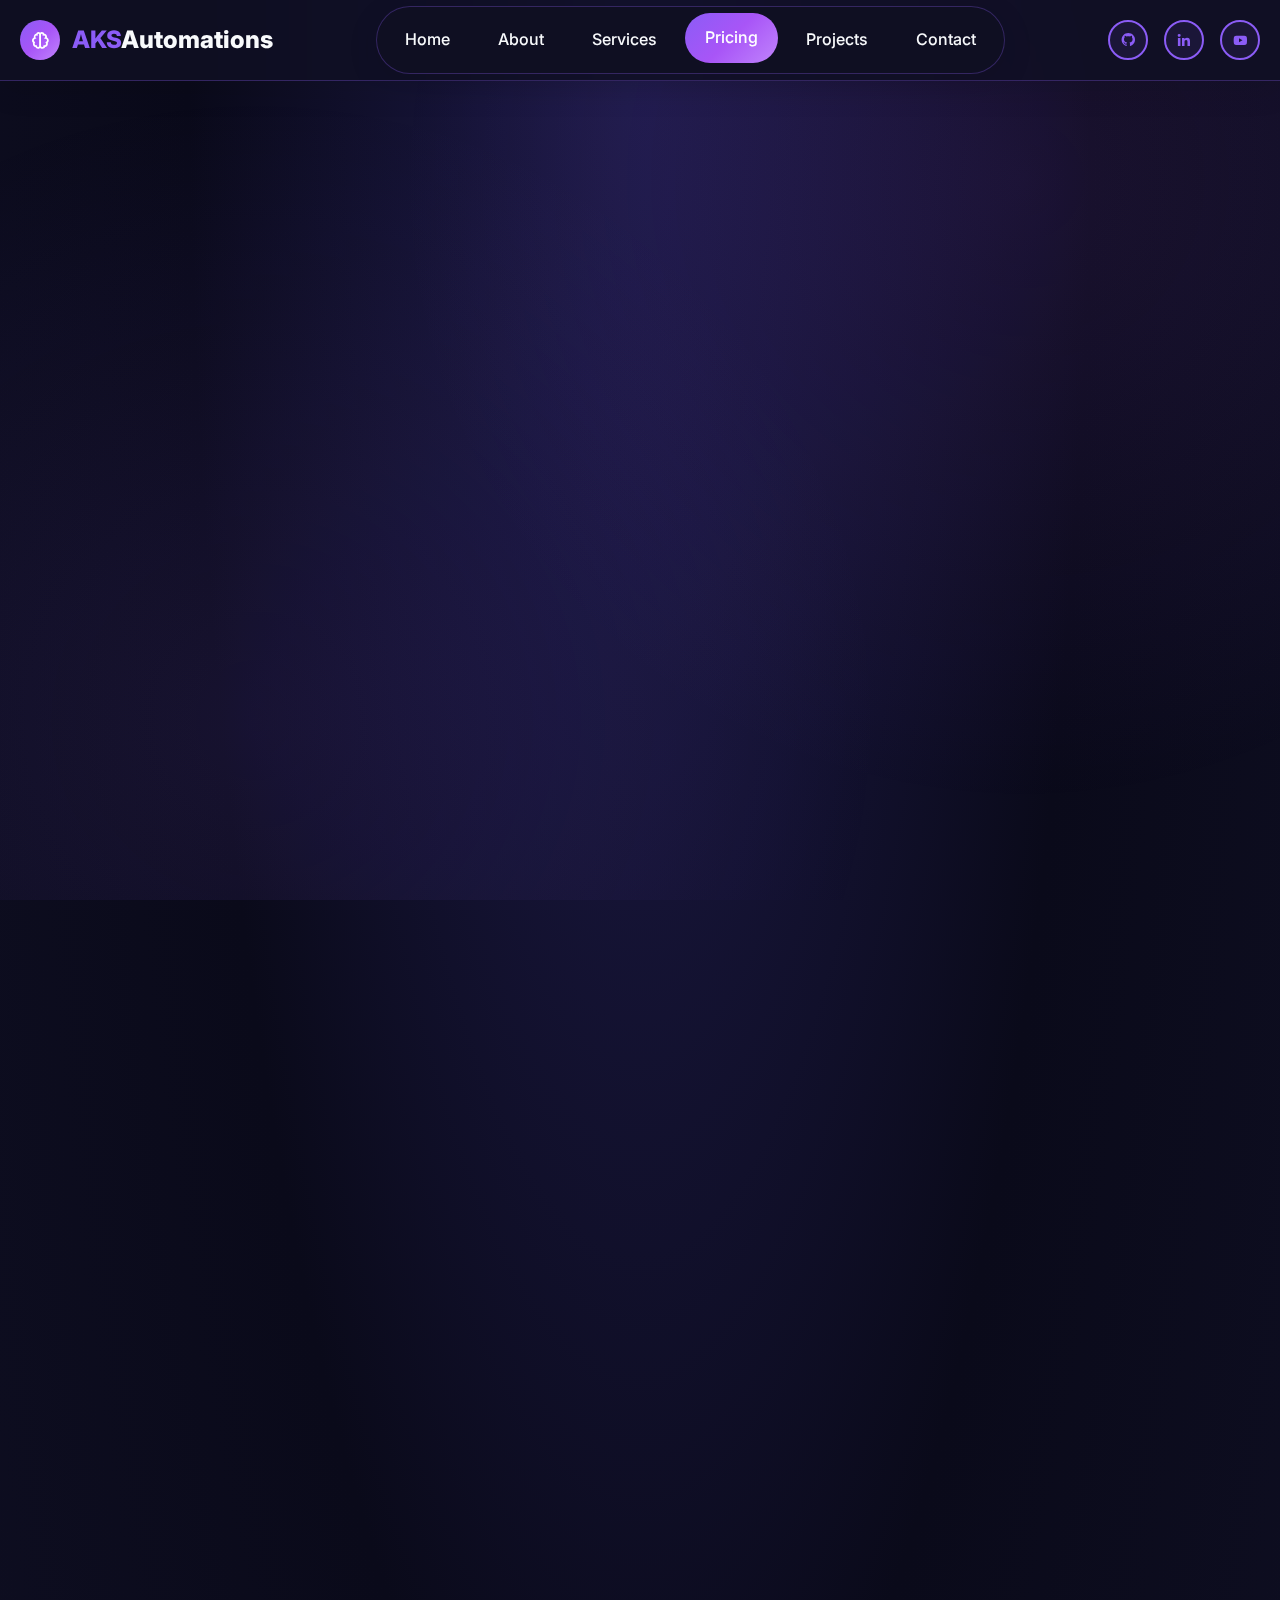
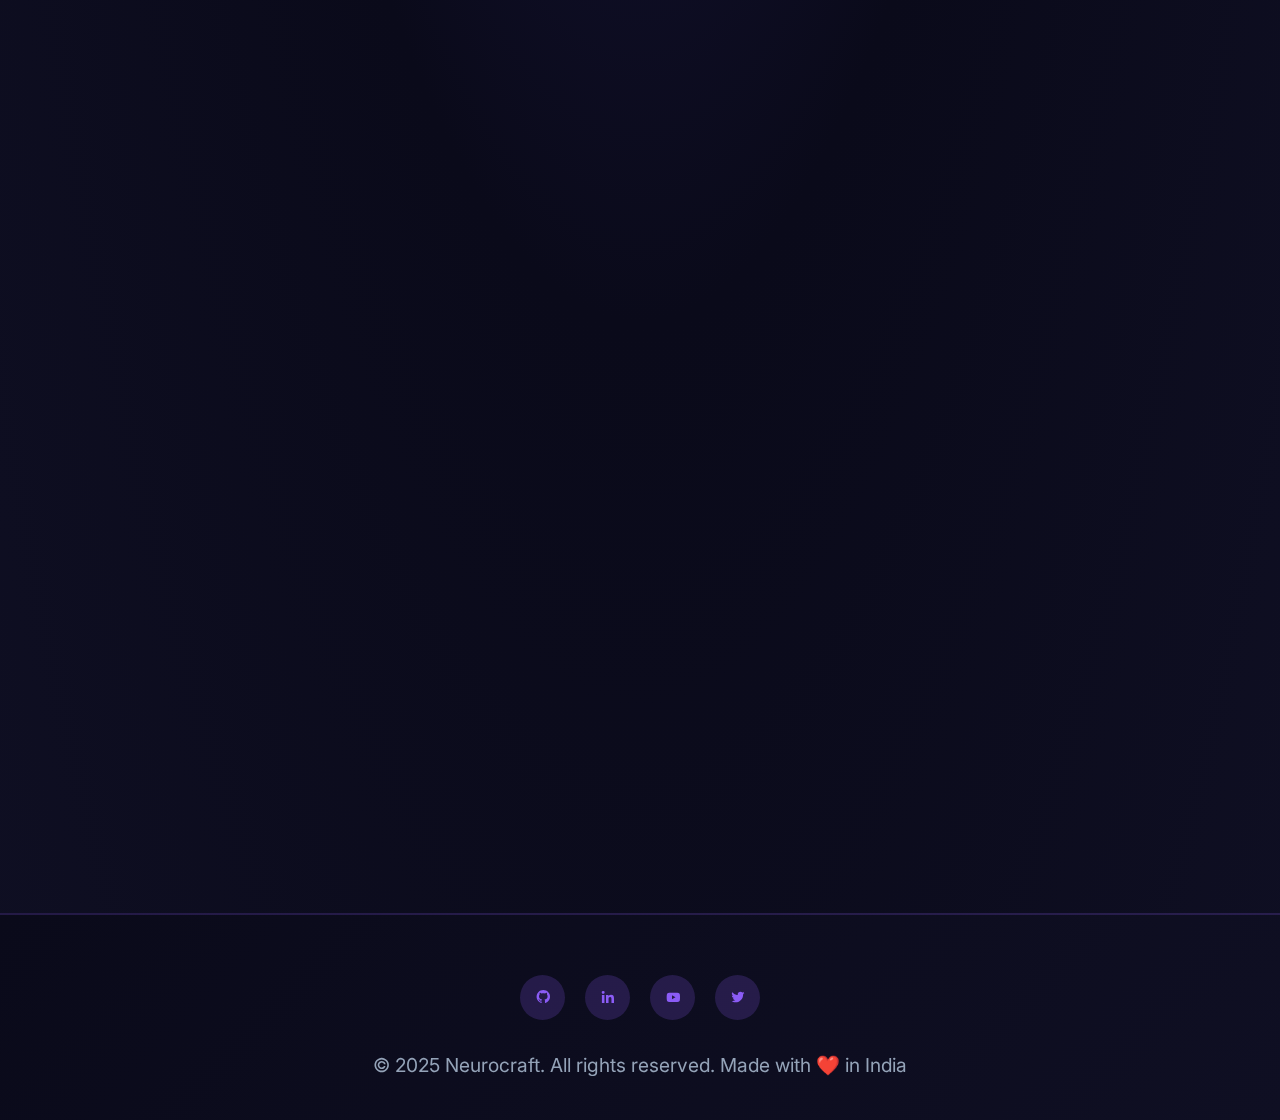
<file: pricing.html>
<!DOCTYPE html>
<html lang="en">
<head>
    <meta charset="UTF-8">
    <meta name="viewport" content="width=device-width, initial-scale=1.0">
    <title>Pricing - Neurocraft</title>
    <meta name="description" content="Transparent pricing for our AI-powered web development and automation services.">
    
    <!-- Fonts -->
    <link href="https://fonts.googleapis.com/css2?family=Inter:wght@300;400;500;600;700;800;900&display=swap" rel="stylesheet">
    
    <!-- Icons -->
    <link href='https://unpkg.com/boxicons@2.1.4/css/boxicons.min.css' rel='stylesheet'>
    <link rel="stylesheet" href="https://unpkg.com/aos@next/dist/aos.css" />
    <link rel="stylesheet" href="cursor_styles.css">

    <style>
        /* Enhanced CSS with improved mobile design */
        * {
            margin: 0;
            padding: 0;
            box-sizing: border-box;
        }

        :root {
            --primary-color: #8b5cf6;
            --secondary-color: #a855f7;
            --accent-color: #c084fc;
            --background-dark: #0f0f23;
            --background-darker: #0a0a1a;
            --text-primary: #f8fafc;
            --text-secondary: #cbd5e1;
            --text-muted: #94a3b8;
            --border-color: rgba(139, 92, 246, 0.2);
            --border-glow: rgba(139, 92, 246, 0.4);
            --shadow: 0 25px 50px rgba(139, 92, 246, 0.15);
            --shadow-glow: 0 0 40px rgba(139, 92, 246, 0.3);
            --transition: all 0.4s cubic-bezier(0.4, 0, 0.2, 1);
            --gradient-primary: linear-gradient(135deg, #8b5cf6 0%, #a855f7 50%, #c084fc 100%);
            --glass-bg: rgba(15, 15, 35, 0.8);
            --glass-border: rgba(139, 92, 246, 0.3);
        }

        html {
            scroll-behavior: smooth;
        }

        body {
            font-family: "Inter", system-ui, -apple-system, BlinkMacSystemFont, "Segoe UI", Roboto, sans-serif;
            background: radial-gradient(ellipse at top, #1e1b4b 0%, var(--background-darker) 50%, var(--background-dark) 100%);
            color: var(--text-primary);
            line-height: 1.6;
            overflow-x: hidden;
            position: relative;
        }

        /* Custom Scrollbar */
        ::-webkit-scrollbar {
            width: 8px;
        }

        ::-webkit-scrollbar-track {
            background: rgba(255, 255, 255, 0.1);
        }

        ::-webkit-scrollbar-thumb {
            background: var(--gradient-primary);
            border-radius: 4px;
        }

        /* Background Elements */
        .background-overlay {
            position: fixed;
            top: 0;
            left: 0;
            width: 100%;
            height: 100%;
            background: radial-gradient(circle at 20% 80%, rgba(139, 92, 246, 0.1) 0%, transparent 50%),
                        radial-gradient(circle at 80% 20%, rgba(168, 85, 247, 0.1) 0%, transparent 50%);
            z-index: -2;
            animation: backgroundPulse 8s ease-in-out infinite;
        }

        @keyframes backgroundPulse {
            0%, 100% { opacity: 0.8; }
            50% { opacity: 1; }
        }

        .particles-canvas {
            position: fixed;
            top: 0;
            left: 0;
            width: 100%;
            height: 100%;
            pointer-events: none;
            z-index: -2;
            opacity: 0.3;
        }

        /* Enhanced Header with Glassmorphism */
        .header {
            position: fixed;
            top: 0;
            left: 0;
            right: 0;
            z-index: 1000;
            transition: var(--transition);
            backdrop-filter: blur(30px);
            background: var(--glass-bg);
            border-bottom: 1px solid var(--glass-border);
            box-shadow: 0 8px 32px rgba(0, 0, 0, 0.1);
        }

        .header.scrolled {
            background: rgba(15, 15, 35, 0.95);
            box-shadow: var(--shadow);
            border-bottom-color: var(--border-glow);
        }

        .header-content {
            display: flex;
            align-items: center;
            justify-content: space-between;
            height: 80px;
            max-width: 1400px;
            margin: 0 auto;
            padding: 0 20px;
        }

        .logo {
            display: flex;
            align-items: center;
            gap: 12px;
            text-decoration: none;
            color: var(--text-primary);
            font-size: 24px;
            font-weight: 800;
            transition: var(--transition);
        }

        .logo:hover {
            transform: scale(1.05);
        }

        .logo-icon {
            width: 40px;
            height: 40px;
            border-radius: 50%;
            background: var(--gradient-primary);
            display: flex;
            align-items: center;
            justify-content: center;
            color: white;
            font-size: 20px;
        }

        .desktop-nav {
            display: flex;
            gap: 8px;
            background: var(--glass-bg);
            backdrop-filter: blur(20px);
            border: 1px solid var(--glass-border);
            border-radius: 50px;
            padding: 8px;
            box-shadow: 0 8px 32px rgba(0, 0, 0, 0.1);
        }

        .desktop-nav a {
            color: var(--text-primary);
            text-decoration: none;
            font-weight: 500;
            transition: var(--transition);
            padding: 12px 20px;
            border-radius: 25px;
            position: relative;
            overflow: hidden;
        }

        .desktop-nav a::before {
            content: '';
            position: absolute;
            top: 0;
            left: 0;
            right: 0;
            bottom: 0;
            background: var(--gradient-primary);
            opacity: 0;
            transition: var(--transition);
            z-index: -1;
        }

        .desktop-nav a:hover,
        .desktop-nav a.active {
            color: white;
            transform: translateY(-2px);
        }

        .desktop-nav a:hover::before,
        .desktop-nav a.active::before {
            opacity: 1;
        }

        .social-icons {
            display: flex;
            gap: 16px;
        }

        .social-icons a {
            width: 40px;
            height: 40px;
            border-radius: 50%;
            border: 2px solid var(--primary-color);
            display: flex;
            align-items: center;
            justify-content: center;
            color: var(--primary-color);
            text-decoration: none;
            transition: var(--transition);
            backdrop-filter: blur(10px);
            background: rgba(139, 92, 246, 0.1);
        }

        .social-icons a:hover {
            background: var(--primary-color);
            color: var(--background-dark);
            transform: scale(1.1);
        }

        .mobile-menu-btn {
            display: none;
            background: none;
            border: none;
            color: var(--text-primary);
            font-size: 24px;
            cursor: pointer;
        }

        /* Mobile Menu */
        .mobile-menu {
            position: fixed;
            inset: 0;
            z-index: 1001;
            visibility: hidden;
            opacity: 0;
            transition: var(--transition);
        }

        .mobile-menu.active {
            visibility: visible;
            opacity: 1;
        }

        .mobile-menu-overlay {
            position: absolute;
            inset: 0;
            background: rgba(0, 0, 0, 0.8);
            backdrop-filter: blur(10px);
        }

        .mobile-menu-content {
            position: absolute;
            right: 0;
            top: 0;
            height: 100%;
            width: 80%;
            max-width: 350px;
            background: var(--glass-bg);
            backdrop-filter: blur(30px);
            border-left: 1px solid var(--glass-border);
            padding: 20px;
            transform: translateX(100%);
            transition: var(--transition);
        }

        .mobile-menu.active .mobile-menu-content {
            transform: translateX(0);
        }

        .mobile-menu-close {
            background: none;
            border: none;
            color: var(--primary-color);
            font-size: 32px;
            cursor: pointer;
            margin-bottom: 40px;
            float: right;
        }

        .mobile-nav {
            display: flex;
            flex-direction: column;
            gap: 24px;
        }

        .mobile-nav a {
            color: var(--text-primary);
            text-decoration: none;
            font-size: 18px;
            font-weight: 600;
            padding: 12px 0;
            border-bottom: 1px solid var(--border-color);
            transition: var(--transition);
        }

        .mobile-nav a:hover {
            color: var(--primary-color);
        }

        /* Container */
        .container {
            max-width: 1400px;
            margin: 0 auto;
            padding: 120px 20px 60px;
            position: relative;
        }
        
        .blackhole {
            position: absolute;
            top: -9%;
            width: 100%;
            display: flex;
            justify-content: center;
            z-index: 1;
            mix-blend-mode: lighten;
        }
        
        .blackhole video {
            width: 100%;
            height: auto;
            margin-top: -15%;
            opacity: 0.7;
        }

        /* Hero Section */
        .hero {
            text-align: center;
            margin-bottom: 80px;
        }

        .hero-badge {
            display: inline-flex;
            align-items: center;
            gap: 8px;
            padding: 12px 24px;
            border-radius: 50px;
            border: 1px solid var(--border-glow);
            background: rgba(139, 92, 246, 0.1);
            color: var(--primary-color);
            font-size: 14px;
            font-weight: 600;
            margin-bottom: 32px;
            backdrop-filter: blur(10px);
            animation: pulse 2s ease-in-out infinite;
        }

        @keyframes pulse {
            0%, 100% { transform: scale(1); }
            50% { transform: scale(1.05); }
        }

        .hero h1 {
            font-size: clamp(2.5rem, 6vw, 4rem);
            font-weight: 800;
            line-height: 1.1;
            margin-bottom: 24px;
        }

        .gradient-text {
            background: var(--gradient-primary);
            background-clip: text;
            -webkit-background-clip: text;
            -webkit-text-fill-color: transparent;
            animation: gradientShift 3s ease-in-out infinite;
        }

        @keyframes gradientShift {
            0%, 100% { background-position: 0% 50%; }
            50% { background-position: 100% 50%; }
        }

        .hero p {
            font-size: clamp(16px, 3vw, 20px);
            color: var(--text-secondary);
            margin-bottom: 40px;
            line-height: 1.6;
            max-width: 800px;
            margin-left: auto;
            margin-right: auto;
        }

        /* Pricing Cards */
        .pricing-cards {
            display: grid;
            grid-template-columns: repeat(auto-fit, minmax(300px, 1fr));
            gap: 30px;
            margin-bottom: 80px;
        }

        .pricing-card {
            background: var(--glass-bg);
            border: 1px solid var(--glass-border);
            border-radius: 24px;
            padding: 40px;
            position: relative;
            transition: var(--transition);
            backdrop-filter: blur(20px);
            overflow: hidden;
        }

        .pricing-card::before {
            content: "";
            position: absolute;
            top: 0;
            left: 0;
            right: 0;
            height: 3px;
            background: var(--gradient-primary);
            opacity: 0;
            transition: var(--transition);
        }

        .pricing-card:hover {
            transform: translateY(-12px) scale(1.02);
            border-color: var(--border-glow);
            box-shadow: var(--shadow-glow);
        }

        .pricing-card:hover::before {
            opacity: 1;
        }

        .pricing-card.highlighted {
            border-color: var(--border-glow);
            box-shadow: var(--shadow);
            animation: float 6s ease-in-out infinite;
        }

        .pricing-card.highlighted::before {
            opacity: 1;
        }

        @keyframes float {
            0%, 100% { transform: translateY(0px); }
            50% { transform: translateY(-10px); }
        }

        .plan-name {
            color: var(--primary-color);
            font-size: 18px;
            font-weight: 600;
            margin-bottom: 20px;
        }

        .price {
            font-size: 48px;
            font-weight: bold;
            margin-bottom: 5px;
            color: var(--text-primary);
        }

        .price span {
            font-size: 24px;
        }

        .includes {
            color: var(--text-secondary);
            font-size: 16px;
            margin-bottom: 15px;
            text-align: left;
        }

        .feature-list {
            list-style: none;
            text-align: left;
            margin-bottom: 30px;
        }

        .feature-item {
            display: flex;
            align-items: flex-start;
            margin-bottom: 12px;
            font-size: 14px;
            color: var(--text-secondary);
        }

        .check-icon {
            color: var(--primary-color);
            margin-right: 10px;
            font-size: 16px;
            flex-shrink: 0;
        }

        .recommendation-badge {
            background: var(--gradient-primary);
            color: white;
            font-size: 14px;
            padding: 8px 20px;
            border-radius: 20px;
            position: absolute;
            bottom: 25px;
            left: 50%;
            transform: translateX(-50%);
            font-weight: 600;
        }

        /* Custom Plan Form */
        .custom-form {
            margin-top: 20px;
            padding: 20px;
            background: rgba(139, 92, 246, 0.05);
            border-radius: 16px;
            display: none;
            animation: fadeIn 0.5s ease-out forwards;
        }

        @keyframes fadeIn {
            from {
                opacity: 0;
                transform: translateY(10px);
            }
            to {
                opacity: 1;
                transform: translateY(0);
            }
        }

        .custom-form input,
        .custom-form textarea {
            width: 100%;
            padding: 12px;
            margin-bottom: 15px;
            background: rgba(139, 92, 246, 0.05);
            border: 2px solid var(--border-color);
            border-radius: 12px;
            color: var(--text-primary);
            font-size: 14px;
            transition: var(--transition);
        }

        .custom-form input:focus,
        .custom-form textarea:focus {
            outline: none;
            border-color: var(--primary-color);
            background: rgba(139, 92, 246, 0.1);
        }

        .custom-form textarea {
            min-height: 80px;
            resize: vertical;
        }

        .custom-form button {
            width: 100%;
            padding: 12px;
            background: var(--gradient-primary);
            color: white;
            border: none;
            border-radius: 12px;
            font-weight: 600;
            cursor: pointer;
            transition: var(--transition);
        }

        .custom-form button:hover {
            transform: translateY(-2px);
            box-shadow: var(--shadow);
        }

        .custom-quote-btn {
            margin-top: 15px;
            width: 100%;
            padding: 12px;
            background: rgba(139, 92, 246, 0.1);
            color: var(--primary-color);
            border: 2px solid var(--primary-color);
            border-radius: 12px;
            cursor: pointer;
            transition: var(--transition);
            font-weight: 500;
        }

        .custom-quote-btn:hover {
            background: var(--gradient-primary);
            color: white;
        }

        /* CTA Section */
        .cta-section {
            background: var(--glass-bg);
            border: 1px solid var(--glass-border);
            border-radius: 24px;
            padding: 40px;
            display: flex;
            justify-content: space-between;
            align-items: center;
            flex-wrap: wrap;
            gap: 30px;
            backdrop-filter: blur(20px);
            margin-bottom: 80px;
        }

        .cta-text {
            font-size: 24px;
            font-weight: 600;
            color: var(--text-primary);
        }

        .demo-btn {
            background: var(--gradient-primary);
            color: white;
            padding: 16px 32px;
            border-radius: 16px;
            font-weight: 600;
            font-size: 16px;
            border: none;
            cursor: pointer;
            box-shadow: var(--shadow);
            transition: var(--transition);
            display: inline-flex;
            align-items: center;
            gap: 12px;
            text-decoration: none;
        }

        .demo-btn:hover {
            transform: translateY(-4px) scale(1.02);
            box-shadow: var(--shadow-glow);
        }

        /* Contact Section */
        .contact-section {
            text-align: center;
            margin-bottom: 60px;
        }

        .contact-section h2 {
            font-size: 32px;
            font-weight: 700;
            margin-bottom: 20px;
            background: var(--gradient-primary);
            background-clip: text;
            -webkit-background-clip: text;
            -webkit-text-fill-color: transparent;
        }

        .contact-section p {
            color: var(--text-secondary);
            margin-bottom: 30px;
            font-size: 18px;
        }

        .contact-info {
            display: flex;
            justify-content: center;
            gap: 40px;
            flex-wrap: wrap;
        }

        .contact-item {
            display: flex;
            align-items: center;
            gap: 12px;
            color: var(--text-secondary);
            font-size: 16px;
        }

        .contact-item i {
            color: var(--primary-color);
            font-size: 20px;
        }

        .contact-item a {
            color: var(--text-secondary);
            text-decoration: none;
            transition: var(--transition);
        }

        .contact-item a:hover {
            color: var(--primary-color);
        }

        /* Footer */
        .footer {
            background: linear-gradient(135deg, var(--background-darker) 0%, var(--background-dark) 100%);
            border-top: 2px solid var(--border-color);
            padding: 60px 20px 40px;
            text-align: center;
        }

        .footer-content {
            max-width: 1400px;
            margin: 0 auto;
        }

        .footer-social {
            display: flex;
            justify-content: center;
            gap: 20px;
            margin-bottom: 30px;
        }

        .footer-social a {
            width: 45px;
            height: 45px;
            border-radius: 50%;
            background: rgba(139, 92, 246, 0.2);
            display: flex;
            align-items: center;
            justify-content: center;
            color: var(--primary-color);
            text-decoration: none;
            transition: var(--transition);
        }

        .footer-social a:hover {
            background: var(--primary-color);
            color: var(--background-dark);
            transform: scale(1.1);
        }

        .footer-text {
            color: var(--text-muted);
            font-size: 14px;
        }

        /* Animations */
        .animate-on-scroll {
            opacity: 0;
            transform: translateY(30px);
            transition: all 0.6s ease;
        }

        .animate-on-scroll.visible {
            opacity: 1;
            transform: translateY(0);
        }

        /* Mobile Responsive */
        @media (max-width: 768px) {
            .desktop-nav,
            .social-icons {
                display: none;
            }

            .mobile-menu-btn {
                display: block;
            }

            .container {
                padding: 100px 15px 40px;
            }

            .pricing-cards {
                grid-template-columns: 1fr;
            }

            .cta-section {
                flex-direction: column;
                text-align: center;
            }

            .contact-info {
                flex-direction: column;
                gap: 20px;
            }
        }

        @media (max-width: 480px) {
            .header-content {
                height: 60px;
                padding: 0 15px;
            }

            .logo {
                font-size: 20px;
            }

            .logo-icon {
                width: 32px;
                height: 32px;
                font-size: 16px;
            }

            .pricing-card {
                padding: 30px 20px;
            }

            .price {
                font-size: 36px;
            }
        }
    </style>
</head>
<body>
    <!-- Background Elements -->
    <div class="background-overlay"></div>
    <canvas id="fluid-canvas"></canvas>
    <!-- <canvas class="particles-canvas" id="particles-canvas"></canvas> -->

    <!-- Header -->
    <header class="header" id="header">
        <div class="header-content">
            <!-- Logo -->
            <a href="index.html" class="logo">
                <div class="logo-icon">
                    <i class='bx bx-brain'></i>
                </div>
                <span><span style="color: var(--primary-color);">AKS</span>Automations</span>
            </a>

            <!-- Desktop Navigation -->
            <nav class="desktop-nav">
                <a href="index.html">Home</a>
                <a href="index.html#about">About</a>
                <a href="services.html">Services</a>
                <a href="pricing.html" class="active">Pricing</a>
                <a href="index.html#projects">Projects</a>
                <a href="index.html#contact">Contact</a>
            </nav>

            <!-- Social Icons - Desktop -->
            <div class="social-icons">
                <a href="https://github.com/Neurocraft01" target="_blank">
                    <i class='bx bxl-github'></i>
                </a>
                <a href="#" target="_blank">
                    <i class='bx bxl-linkedin'></i>
                </a>
                <a href="#" target="_blank">
                    <i class='bx bxl-youtube'></i>
                </a>
            </div>

            <!-- Mobile Menu Button -->
            <button class="mobile-menu-btn" id="mobileMenuBtn">
                <i class='bx bx-menu'></i>
            </button>
        </div>
    </header>

    <!-- Mobile Menu -->
    <div class="mobile-menu" id="mobileMenu">
        <div class="mobile-menu-overlay"></div>
        <div class="mobile-menu-content">
            <button class="mobile-menu-close" id="mobileMenuClose">
                <i class='bx bx-x'></i>
            </button>
            <nav class="mobile-nav">
                <a href="index.html">Home</a>
                <a href="index.html#about">About</a>
                <a href="services.html">Services</a>
                <a href="pricing.html">Pricing</a>
                <a href="index.html#projects">Projects</a>
                <a href="index.html#contact">Contact</a>
            </nav>
        </div>
    </div>
    <div  class="blackhole" data-aos="fade-down" data-aos-duration="500">
        <video autoplay loop muted plays-inline src="videos/blackhole.mp4"></video>
    </div>

    <div class="container">
        <!-- Hero Section -->
        <div class="hero animate-on-scroll">
            <div class="hero-badge">
                <i class='bx bx-dollar-circle'></i>
                <span>Transparent Pricing</span>
            </div>
            
            <h1>
                The <span class="gradient-text">Perfect Plan</span> for Your Needs
            </h1>
            
            <p>
                Our transparent pricing makes it easy to find a plan that works within your financial constraints. 
                From simple websites to complex AI solutions, we have you covered.
            </p>
        </div>

        <!-- Pricing Cards -->
        <div class="pricing-cards">
            <!-- Basic Plan -->
            <div class="pricing-card animate-on-scroll">
                <div class="plan-name">Basic Plan</div>
                <div class="price">₹6,000<span>/project</span></div>
                <div class="includes">Perfect for small businesses and personal websites</div>
                <ul class="feature-list">
                    <li class="feature-item">
                        <i class='bx bx-check check-icon'></i>
                        <span>Static Website (Up to 5 Pages)</span>
                    </li>
                    <li class="feature-item">
                        <i class='bx bx-check check-icon'></i>
                        <span>Responsive Design</span>
                    </li>
                    <li class="feature-item">
                        <i class='bx bx-check check-icon'></i>
                        <span>6 Months Support</span>
                    </li>
                    <li class="feature-item">
                        <i class='bx bx-check check-icon'></i>
                        <span>Hosting without Domain</span>
                    </li>
                    <li class="feature-item">
                        <i class='bx bx-check check-icon'></i>
                        <span>Contact Form Integration</span>
                    </li>
                </ul>
            </div>

            <!-- Data Analysis -->
            <div class="pricing-card animate-on-scroll">
                <div class="plan-name">Data Analysis</div>
                <div class="price">₹2,000<span>/project</span></div>
                <div class="includes">Professional data analysis and insights</div>
                <ul class="feature-list">
                    <li class="feature-item">
                        <i class='bx bx-check check-icon'></i>
                        <span>Data Cleaning & Processing</span>
                    </li>
                    <li class="feature-item">
                        <i class='bx bx-check check-icon'></i>
                        <span>Statistical Analysis</span>
                    </li>
                    <li class="feature-item">
                        <i class='bx bx-check check-icon'></i>
                        <span>Insights Report</span>
                    </li>
                    <li class="feature-item">
                        <i class='bx bx-check check-icon'></i>
                        <span>Data Export in Multiple Formats</span>
                    </li>
                    <li class="feature-item">
                        <i class='bx bx-check check-icon'></i>
                        <span>1 Week Support</span>
                    </li>
                </ul>
            </div>

            <!-- Data Visualization -->
            <div class="pricing-card animate-on-scroll">
                <div class="plan-name">Data Visualization</div>
                <div class="price">₹3,000<span>/project</span></div>
                <div class="includes">Interactive dashboards and visual reports</div>
                <ul class="feature-list">
                    <li class="feature-item">
                        <i class='bx bx-check check-icon'></i>
                        <span>Interactive Dashboards</span>
                    </li>
                    <li class="feature-item">
                        <i class='bx bx-check check-icon'></i>
                        <span>Custom Charts & Graphs</span>
                    </li>
                    <li class="feature-item">
                        <i class='bx bx-check check-icon'></i>
                        <span>Real-time Data Updates</span>
                    </li>
                    <li class="feature-item">
                        <i class='bx bx-check check-icon'></i>
                        <span>Export to PDF/PNG</span>
                    </li>
                    <li class="feature-item">
                        <i class='bx bx-check check-icon'></i>
                        <span>2 Weeks Support</span>
                    </li>
                </ul>
            </div>

            <!-- Gold Plan (Highlighted) -->
            <div class="pricing-card highlighted animate-on-scroll">
                <div class="plan-name">Gold</div>
                <div class="price">₹10,000<span>/project</span></div>
                <div class="includes">Everything in Basic, Plus:</div>
                <ul class="feature-list">
                    <li class="feature-item">
                        <i class='bx bx-check check-icon'></i>
                        <span>Frontend + Backend Development</span>
                    </li>
                    <li class="feature-item">
                        <i class='bx bx-check check-icon'></i>
                        <span>Free Domain & Hosting</span>
                    </li>
                    <li class="feature-item">
                        <i class='bx bx-check check-icon'></i>
                        <span>Database Integration</span>
                    </li>
                    <li class="feature-item">
                        <i class='bx bx-check check-icon'></i>
                        <span>User Authentication</span>
                    </li>
                    <li class="feature-item">
                        <i class='bx bx-check check-icon'></i>
                        <span>12 Months Support</span>
                    </li>
                </ul>
                <div class="recommendation-badge">Recommended</div>
            </div>

            <!-- AI Chatbot -->
            <div class="pricing-card animate-on-scroll">
                <div class="plan-name">AI Chatbot</div>
                <div class="price">₹5,000<span>/project</span></div>
                <div class="includes">Intelligent conversational AI for your business</div>
                <ul class="feature-list">
                    <li class="feature-item">
                        <i class='bx bx-check check-icon'></i>
                        <span>Custom AI Chatbot</span>
                    </li>
                    <li class="feature-item">
                        <i class='bx bx-check check-icon'></i>
                        <span>Natural Language Processing</span>
                    </li>
                    <li class="feature-item">
                        <i class='bx bx-check check-icon'></i>
                        <span>Website Integration</span>
                    </li>
                    <li class="feature-item">
                        <i class='bx bx-check check-icon'></i>
                        <span>Training & Documentation</span>
                    </li>
                    <li class="feature-item">
                        <i class='bx bx-check check-icon'></i>
                        <span>3 Months Support</span>
                    </li>
                </ul>
            </div>

            <!-- Premium Plan -->
            <div class="pricing-card animate-on-scroll">
                <div class="plan-name">Premium</div>
                <div class="price">₹15,000<span>/project</span></div>
                <div class="includes">Everything in Gold, Plus:</div>
                <ul class="feature-list">
                    <li class="feature-item">
                        <i class='bx bx-check check-icon'></i>
                        <span>AI Agent Integration</span>
                    </li>
                    <li class="feature-item">
                        <i class='bx bx-check check-icon'></i>
                        <span>AI Chatbot</span>
                    </li>
                    <li class="feature-item">
                        <i class='bx bx-check check-icon'></i>
                        <span>Basic SEO Optimization</span>
                    </li>
                    <li class="feature-item">
                        <i class='bx bx-check check-icon'></i>
                        <span>Performance Analytics</span>
                    </li>
                    <li class="feature-item">
                        <i class='bx bx-check check-icon'></i>
                        <span>Priority Support</span>
                    </li>
                </ul>
            </div>

            <!-- Premium Pro Plan -->
            <div class="pricing-card animate-on-scroll">
                <div class="plan-name">Premium Pro</div>
                <div class="price">₹18,000<span>/project</span></div>
                <div class="includes">Everything in Premium, Plus:</div>
                <ul class="feature-list">
                    <li class="feature-item">
                        <i class='bx bx-check check-icon'></i>
                        <span>3 AI Agents</span>
                    </li>
                    <li class="feature-item">
                        <i class='bx bx-check check-icon'></i>
                        <span>Custom AI Chatbots</span>
                    </li>
                    <li class="feature-item">
                        <i class='bx bx-check check-icon'></i>
                        <span>Advanced SEO</span>
                    </li>
                    <li class="feature-item">
                        <i class='bx bx-check check-icon'></i>
                        <span>Workflow Automation</span>
                    </li>
                    <li class="feature-item">
                        <i class='bx bx-check check-icon'></i>
                        <span>24/7 Premium Support</span>
                    </li>
                </ul>
            </div>

            <!-- AI Automation -->
            <div class="pricing-card animate-on-scroll">
                <div class="plan-name">AI Automation</div>
                <div class="price">₹8,000<span>/project</span></div>
                <div class="includes">Workflow automation and AI agents</div>
                <ul class="feature-list">
                    <li class="feature-item">
                        <i class='bx bx-check check-icon'></i>
                        <span>Custom AI Agents</span>
                    </li>
                    <li class="feature-item">
                        <i class='bx bx-check check-icon'></i>
                        <span>Workflow Automation</span>
                    </li>
                    <li class="feature-item">
                        <i class='bx bx-check check-icon'></i>
                        <span>API Integrations</span>
                    </li>
                    <li class="feature-item">
                        <i class='bx bx-check check-icon'></i>
                        <span>Process Optimization</span>
                    </li>
                    <li class="feature-item">
                        <i class='bx bx-check check-icon'></i>
                        <span>6 Months Support</span>
                    </li>
                </ul>
            </div>

            <!-- Custom Plan -->
            <div class="pricing-card animate-on-scroll">
                <div class="plan-name">Custom Plan</div>
                <div class="price"><span>Contact Us</span></div>
                <div class="includes">Tailored to your specific needs:</div>
                <ul class="feature-list">
                    <li class="feature-item">
                        <i class='bx bx-check check-icon'></i>
                        <span>Custom Features</span>
                    </li>
                    <li class="feature-item">
                        <i class='bx bx-check check-icon'></i>
                        <span>Dedicated Support</span>
                    </li>
                    <li class="feature-item">
                        <i class='bx bx-check check-icon'></i>
                        <span>Scalable Solutions</span>
                    </li>
                    <li class="feature-item">
                        <i class='bx bx-check check-icon'></i>
                        <span>Enterprise Integration</span>
                    </li>
                    <li class="feature-item">
                        <i class='bx bx-check check-icon'></i>
                        <span>Unlimited Revisions</span>
                    </li>
                </ul>

                <button class="custom-quote-btn" onclick="toggleCustomForm(this)">Get Pricing</button>
                
                <div class="custom-form">
                    <input type="text" placeholder="Your Name" required>
                    <input type="email" placeholder="Your Email" required>
                    <input type="text" placeholder="Company Name (Optional)">
                    <textarea placeholder="Describe your requirements" required></textarea>
                    <button type="submit">Submit Request</button>
                </div>
            </div>
        </div>

        <!-- CTA Section -->
        <div class="cta-section animate-on-scroll">
            <div class="cta-text">Contact Us Fast to Get Special Price</div>
            <a href="https://calendly.com/neurocraftai/contact" class="demo-btn">
                <i class='bx bx-calendar'></i>
                Schedule a Call Now!
            </a>
        </div>

        

        <!-- Contact Section -->
        <div class="contact-section animate-on-scroll">
            <h2>Have Questions? Get in Touch</h2>
            <p>We're here to help you choose the right plan for your project</p>
            <div class="contact-info">
                <div class="contact-item">
                    <i class='bx bx-phone'></i>
                    <span>+91 91569 03129</span>
                </div>
                <div class="contact-item">
                    <i class='bx bx-phone'></i>
                    <span>+91 93226 87523</span>
                </div>
                <div class="contact-item">
                    <i class='bx bx-envelope'></i>
                    <a href="mailto:neurocraftai@gmail.com">neurocraftai@gmail.com</a>
                </div>
            </div>
        </div>
    </div>

    <!-- Footer -->
    <footer class="footer">
        <div class="footer-content">
            <div class="footer-social">
                <a href="https://github.com/Neurocraft01" target="_blank"><i class='bx bxl-github'></i></a>
                <a href="#" target="_blank"><i class='bx bxl-linkedin'></i></a>
                <a href="#" target="_blank"><i class='bx bxl-youtube'></i></a>
                <a href="#" target="_blank"><i class='bx bxl-twitter'></i></a>
            </div>
            
            <div class="footer-text">
                <p>&copy; 2025 Neurocraft. All rights reserved. Made with ❤️ in India</p>
            </div>
        </div>
    </footer>

    <script src="fluid-simulation.js"></script>
    <script src="https://unpkg.com/aos@next/dist/aos.js"></script>
    <script src="https://cdn.emailjs.com/dist/email.min.js"></script>
    <script>
        // EmailJS Configuration
        emailjs.init("YOUR_PUBLIC_KEY"); // Replace with your actual EmailJS public key

        // Enhanced JavaScript for improved functionality
        document.addEventListener('DOMContentLoaded', function() {
            // Initialize AOS
            AOS.init({
                duration: 1000,
                once: true,
                offset: 100
            });
            console.log('AOS initialized');

            // EmailJS Service Configuration
            const EMAILJS_CONFIG = {
                serviceID: 'YOUR_SERVICE_ID', // Replace with your EmailJS service ID
                templateID: 'YOUR_TEMPLATE_ID', // Replace with your EmailJS template ID
                publicKey: 'YOUR_PUBLIC_KEY' // Replace with your EmailJS public key
            };

            // Custom form handling with EmailJS
            const customForms = document.querySelectorAll('.custom-form');
            customForms.forEach(form => {
                const submitBtn = form.querySelector('button[type="submit"]');
                if (submitBtn) {
                    submitBtn.addEventListener('click', (e) => {
                        e.preventDefault();
                        
                        // Validate form
                        const inputs = form.querySelectorAll('input[required], textarea[required]');
                        let isValid = true;
                        
                        inputs.forEach(input => {
                            if (!input.value.trim()) {
                                isValid = false;
                                input.style.borderColor = '#ef4444';
                                setTimeout(() => {
                                    input.style.borderColor = '';
                                }, 3000);
                            }
                        });
                        
                        if (!isValid) {
                            showNotification('Please fill in all required fields.', 'error');
                            return;
                        }
                        
                        const originalText = submitBtn.textContent;
                        submitBtn.innerHTML = '<i class="bx bx-loader-alt" style="animation: spin 1s linear infinite;"></i> Sending...';
                        submitBtn.disabled = true;
                        
                        // Simulate form submission (replace with actual EmailJS implementation)
                        setTimeout(() => {
                            form.reset();
                            submitBtn.innerHTML = '<i class="bx bx-check"></i> Quote Sent!';
                            submitBtn.style.background = 'linear-gradient(135deg, #10b981 0%, #059669 100%)';
                            
                            showNotification('Quote request sent successfully! We\'ll get back to you within 24 hours.', 'success');
                            
                            setTimeout(() => {
                                submitBtn.innerHTML = originalText;
                                submitBtn.style.background = '';
                                submitBtn.disabled = false;
                                form.style.display = 'none';
                                form.previousElementSibling.textContent = 'Get Pricing';
                            }, 3000);
                            
                        }, 2000);
                    });
                }
            });

            // Enhanced Notification system
            function showNotification(message, type = 'success') {
                const existingNotifications = document.querySelectorAll('.notification');
                existingNotifications.forEach(notification => notification.remove());
                
                const notification = document.createElement('div');
                notification.className = `notification ${type}`;
                
                const icon = type === 'success' ? 'bx-check-circle' : 'bx-error-circle';
                
                notification.innerHTML = `
                    <div style="display: flex; align-items: center; gap: 12px;">
                        <i class='bx ${icon}' style="font-size: 20px;"></i>
                        <span style="flex: 1;">${message}</span>
                        <button onclick="this.parentElement.parentElement.remove()" style="background: none; border: none; color: white; font-size: 18px; cursor: pointer; opacity: 0.7; transition: opacity 0.3s;">
                            <i class='bx bx-x'></i>
                        </button>
                    </div>
                `;
                
                // Enhanced notification styles
                notification.style.cssText = `
                    position: fixed;
                    top: 90px;
                    right: 20px;
                    left: 20px;
                    max-width: 500px;
                    margin: 0 auto;
                    padding: 16px 20px;
                    border-radius: 12px;
                    color: white;
                    font-weight: 500;
                    z-index: 10000;
                    transform: translateY(-100px);
                    transition: all 0.4s cubic-bezier(0.4, 0, 0.2, 1);
                    backdrop-filter: blur(20px);
                    box-shadow: 0 25px 50px rgba(139, 92, 246, 0.15);
                    background: ${type === 'success' 
                        ? 'linear-gradient(135deg, #10b981 0%, #059669 100%)' 
                        : 'linear-gradient(135deg, #ef4444 0%, #dc2626 100%)'};
                `;
                
                document.body.appendChild(notification);
                
                setTimeout(() => {
                    notification.style.transform = 'translateY(0)';
                }, 100);
                
                setTimeout(() => {
                    if (document.body.contains(notification)) {
                        notification.style.transform = 'translateY(-100px)';
                        setTimeout(() => {
                            if (document.body.contains(notification)) {
                                document.body.removeChild(notification);
                            }
                        }, 300);
                    }
                }, 8000);
            }

            // Make showNotification globally available
            window.showNotification = showNotification;

            // Mobile detection
            const isMobile = /Android|webOS|iPhone|iPad|iPod|BlackBerry|IEMobile|Opera Mini/i.test(navigator.userAgent);

            // Header scroll effect
            const header = document.getElementById('header');
            let lastScrollTop = 0;

            window.addEventListener('scroll', () => {
                const scrollTop = window.pageYOffset || document.documentElement.scrollTop;
                
                if (scrollTop > 50) {
                    header.classList.add('scrolled');
                } else {
                    header.classList.remove('scrolled');
                }

                // Hide/show header on mobile scroll
                if (isMobile) {
                    if (scrollTop > lastScrollTop && scrollTop > 100) {
                        header.style.transform = 'translateY(-100%)';
                    } else {
                        header.style.transform = 'translateY(0)';
                    }
                }
                
                lastScrollTop = scrollTop;
            }, { passive: true });

            // Mobile menu functionality
            const mobileMenuBtn = document.getElementById('mobileMenuBtn');
            const mobileMenu = document.getElementById('mobileMenu');
            const mobileMenuClose = document.getElementById('mobileMenuClose');
            const mobileMenuOverlay = document.querySelector('.mobile-menu-overlay');

            function openMenu() {
                mobileMenu.classList.add('active');
                document.body.style.overflow = 'hidden';
            }

            function closeMenu() {
                mobileMenu.classList.remove('active');
                document.body.style.overflow = 'auto';
            }

            if (mobileMenuBtn) mobileMenuBtn.addEventListener('click', openMenu);
            if (mobileMenuClose) mobileMenuClose.addEventListener('click', closeMenu);
            if (mobileMenuOverlay) mobileMenuOverlay.addEventListener('click', closeMenu);

            // Close menu when clicking nav links
            const mobileNavLinks = document.querySelectorAll('.mobile-nav a');
            mobileNavLinks.forEach(link => {
                link.addEventListener('click', closeMenu);
            });

            // Close menu on escape key
            document.addEventListener('keydown', (e) => {
                if (e.key === 'Escape' && mobileMenu.classList.contains('active')) {
                    closeMenu();
                }
            });

            // Scroll animations
            const observerOptions = {
                threshold: isMobile ? 0.05 : 0.1,
                rootMargin: isMobile ? '0px 0px -20px 0px' : '0px 0px -50px 0px'
            };

            const observer = new IntersectionObserver((entries) => {
                entries.forEach(entry => {
                    if (entry.isIntersecting) {
                        entry.target.classList.add('visible');
                        observer.unobserve(entry.target);
                    }
                });
            }, observerOptions);

            // Observe all animated elements
            const animatedElements = document.querySelectorAll('.animate-on-scroll');
            animatedElements.forEach((el, index) => {
                el.style.animationDelay = `${index * 0.1}s`;
                observer.observe(el);
            });

            // Particles animation
            function initParticles() {
                const canvas = document.querySelector('.particles-canvas');
                if (!canvas) return;
                
                const ctx = canvas.getContext('2d');
                let particles = [];
                
                function resizeCanvas() {
                    canvas.width = window.innerWidth;
                    canvas.height = window.innerHeight;
                }
                
                function createParticle() {
                    return {
                        x: Math.random() * canvas.width,
                        y: Math.random() * canvas.height,
                        vx: (Math.random() - 0.5) * 0.5,
                        vy: (Math.random() - 0.5) * 0.5,
                        size: Math.random() * 2 + 1,
                        opacity: Math.random() * 0.5 + 0.2
                    };
                }
                
                function initParticlesArray() {
                    particles = [];
                    const particleCount = Math.min(50, Math.floor(canvas.width * canvas.height / 20000));
                    for (let i = 0; i < particleCount; i++) {
                        particles.push(createParticle());
                    }
                }
                
                function updateParticles() {
                    particles.forEach(particle => {
                        particle.x += particle.vx;
                        particle.y += particle.vy;
                        
                        if (particle.x < 0 || particle.x > canvas.width) particle.vx *= -1;
                        if (particle.y < 0 || particle.y > canvas.height) particle.vy *= -1;
                    });
                }
                
                function drawParticles() {
                    ctx.clearRect(0, 0, canvas.width, canvas.height);
                    
                    particles.forEach(particle => {
                        ctx.beginPath();
                        ctx.arc(particle.x, particle.y, particle.size, 0, Math.PI * 2);
                        ctx.fillStyle = `rgba(139, 92, 246, ${particle.opacity})`;
                        ctx.fill();
                    });
                    
                    // Draw connections between nearby particles
                    particles.forEach((particle, i) => {
                        particles.slice(i + 1).forEach(otherParticle => {
                            const dx = particle.x - otherParticle.x;
                            const dy = particle.y - otherParticle.y;
                            const distance = Math.sqrt(dx * dx + dy * dy);
                            
                            if (distance < 100) {
                                ctx.beginPath();
                                ctx.moveTo(particle.x, particle.y);
                                ctx.lineTo(otherParticle.x, otherParticle.y);
                                ctx.strokeStyle = `rgba(139, 92, 246, ${0.1 * (1 - distance / 100)})`;
                                ctx.lineWidth = 1;
                                ctx.stroke();
                            }
                        });
                    });
                }
                
                function animate() {
                    updateParticles();
                    drawParticles();
                    requestAnimationFrame(animate);
                }
                
                resizeCanvas();
                initParticlesArray();
                animate();
                
                window.addEventListener('resize', () => {
                    resizeCanvas();
                    initParticlesArray();
                });
            }

            // Initialize particles
            initParticles();
            console.log('Neurocraft Pricing page loaded successfully!');
        });

        // Toggle custom form function
        function toggleCustomForm(button) {
            const form = button.nextElementSibling;
            if (form.style.display === 'none' || form.style.display === '') {
                form.style.display = 'block';
                button.textContent = 'Hide Form';
            } else {
                form.style.display = 'none';
                button.textContent = 'Get Pricing';
            }
        }
    </script>
</body>
</html>
</file>
<file: cursor_styles.css>
* {
  margin: 0;
  padding: 0;
  box-sizing: border-box;
}

body {
  font-family: system-ui, -apple-system, BlinkMacSystemFont, "Segoe UI", Roboto, Oxygen, Ubuntu, Cantarell, "Open Sans",
    "Helvetica Neue", sans-serif;
}

#fluid-canvas {
  position: fixed;
  top: 0;
  left: 0;
  width: 100%;
  height: 100%;
  z-index: 50;
  pointer-events: none;
}

.content {
  position: relative;
  z-index: 10;
  padding: 2rem;
  color: #333;
  text-align: center;
  margin-top: 20vh;
}

h1 {
  font-size: 2rem;
  margin-bottom: 1rem;
}

p {
  font-size: 1.2rem;
}
</file>
